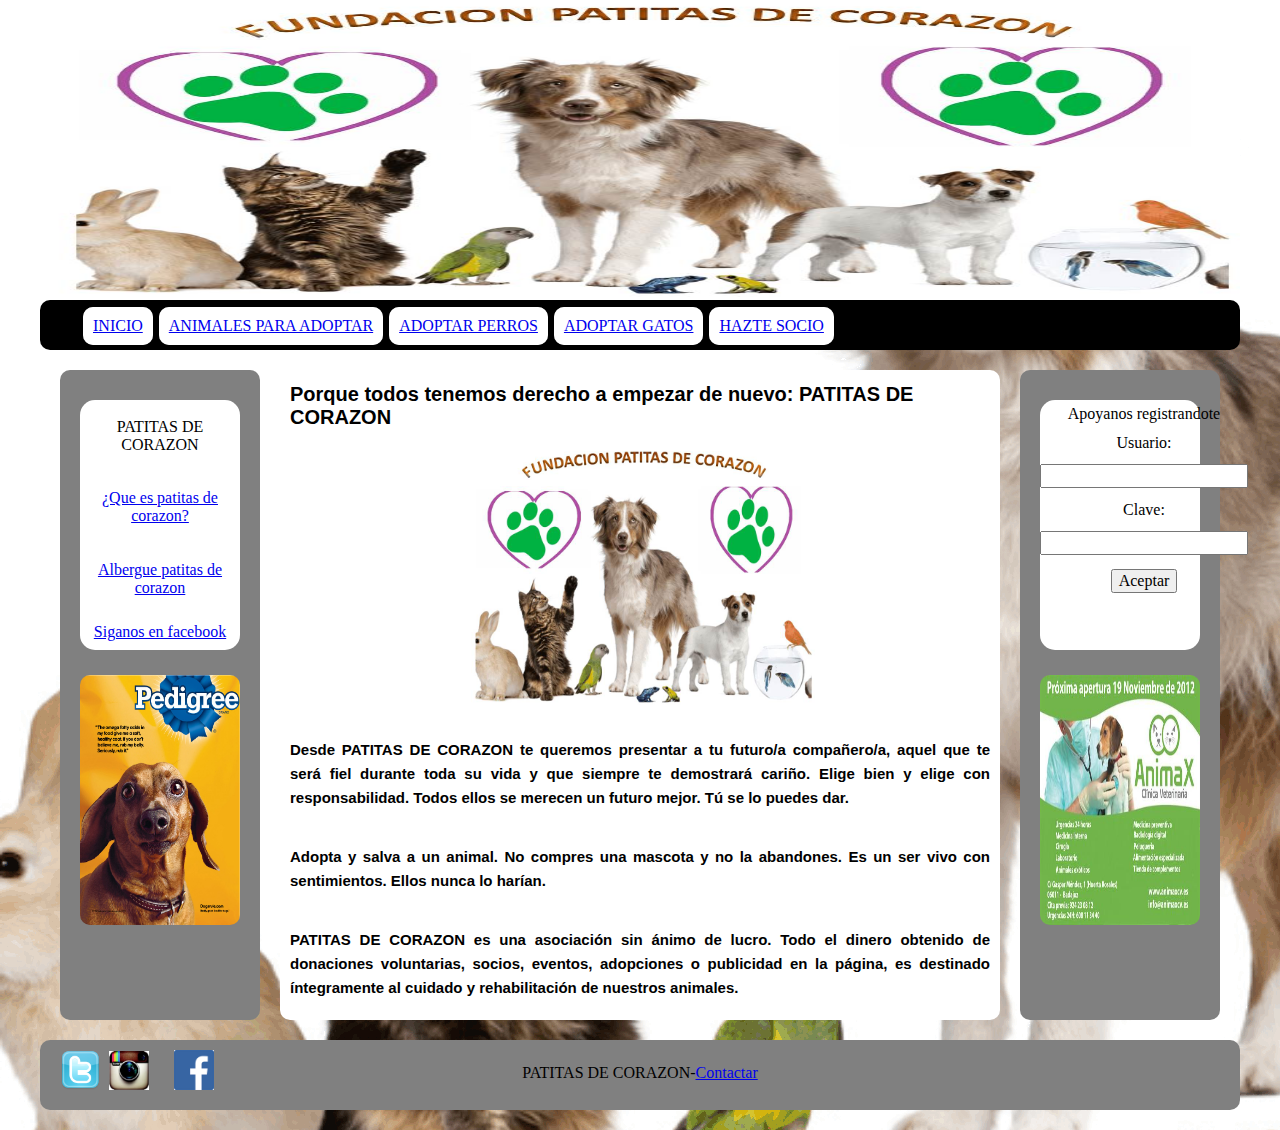
<file: index.html>
<!DOCTYPE html>


<html lang="es" class"no-js">

 <!-- Hola soy un comentario...  -->


<head>
	
	<meta charset="UTF-8">
	<meta content="cristian gomez" name="author"/>
    <meta content="Pagina de mascotas" name="description" />
    <meta content=" adopcion, apadriamiento, abandono" name="keywords" />
	<title>FUNDACION PATITAS DE CORAZON</title>
	<link rel="stylesheet" href="css/normalize.css">
	<link href='http://fonts.googleapis.com/css?family=Shadows+Into+Light|Indie+Flower' rel='stylesheet' type='text/css'>
    <link rel="stylesheet" href="css/style.css">

</head>


<body>	


	<div id="caja_principal">
		

<header>
	
<img src="img/fundacion.jpg" width="1200px" height="300px" >

</header>

<nav>
	<ul>
		<li><a href="index.html">INICIO</a></li>
		<li><a href="animales_en_adopcion.html">ANIMALES PARA ADOPTAR</a></li>
        <li><a href="perros_en_adopcion.html">ADOPTAR PERROS</a></li>
        <li><a href="gatos_en_adopcion.html">ADOPTAR GATOS</a></li>
        <li><a href="socios.html">HAZTE SOCIO</a></li>
        
        
	</ul>
</nav>

<aside>
<section id="adopciones">
	<table   align="center" height="250px" >
<tr>
	<td>
		PATITAS DE CORAZON
	</td>
</tr>
<tr>
	<td>
		<a href="quienes_somos.html">¿Que es patitas de corazon?</a>
	</td>
</tr>
<tr>
	<td>
		<a href="albergue_patitas.html">Albergue patitas de corazon</a>
	</td>
	</tr>
	<tr>
		<td>
			<a href="http://www.facebook.com" target="_blank">Siganos en facebook</a>
		</td>
	</tr>
	</table>	
</section>	


<a href="http://www.pedigree.com.co/" target="_blank"><img src="img/publicidad3.jpg" width="160px" height="250px" id="imagenpublicidad"></a>

</aside>
<section id="section_principal">
<article>
	<h1>Porque todos tenemos derecho a empezar de nuevo: PATITAS DE CORAZON</h1>
<figure>
	<img src="img/fundacion.jpg" width="350px" > 
</figure>
<p>
	
	Desde PATITAS DE CORAZON te queremos presentar a tu futuro/a compañero/a, aquel que te será fiel durante toda su vida y que siempre te demostrará cariño. Elige bien y elige con responsabilidad. Todos ellos se merecen un futuro mejor. Tú se lo puedes dar.
</p>
<p>
Adopta y salva a un animal. No compres una mascota y no la abandones. Es un ser vivo con sentimientos. Ellos nunca lo harían.
</p>
<p>
PATITAS DE CORAZON es una asociación sin ánimo de lucro. Todo el dinero obtenido de donaciones voluntarias, socios, eventos, adopciones o publicidad en la página, es destinado íntegramente al cuidado y rehabilitación de nuestros animales.
</p>
	</article>
	
</section>


<aside>
	
	<section id="registro">

		
		<table   width="150px" height="200px"  >
			<tr>
				<td>
					Apoyanos registrandote
				</td>
			</tr>
			<tr>
				<td>
					Usuario:
				</td>
			</tr>
			<tr>
				<td>
					<input type="text" name="usuario">
				</td>
			</tr>
			<tr>
				<td>
					Clave:
				</td>
			</tr>
			<tr>
				<td>
					<input type="text" name="clave">
				</td>
			</tr>
			<tr>
				<td>
					<input type="button" name="aceptar" value="Aceptar">
				</td>
			</tr>

		</table>
	
	</section>

  <a href="http://www.animaxcv.es/" target="_blank"><img src="img/publicidad2.jpg" width="160px" height="250px" id="imagenpublicidad"></a>

   


</aside>


<footer>
	
	<a href="http://twitter.com"  target="_blank"><img src="img/twitter.png" width="40px" left="20px" id="twitter"></a>
    <a href="http://instagram.com"  target="_blank"><img src="img/instagram.jpg" width="40px" left="20px" id="instagram"></a>
    <a href="http://facebook.com"  target="_blank"><img src="img/face.jpg" width="40px" left="20px" id="facebook"></a>

			<div id="ultimo">PATITAS DE CORAZON-<a href="https://www.facebook.com/cristianandres.solanogomez" target="_blank">Contactar</a></div>
</footer>

</div>

</body>

<script src="js/modernizr.js"></script>   
<script src="js/prefixfree.min.js"></script>
<script src="js/jquery-2.1.1.js"></script>   



</html>
</file>
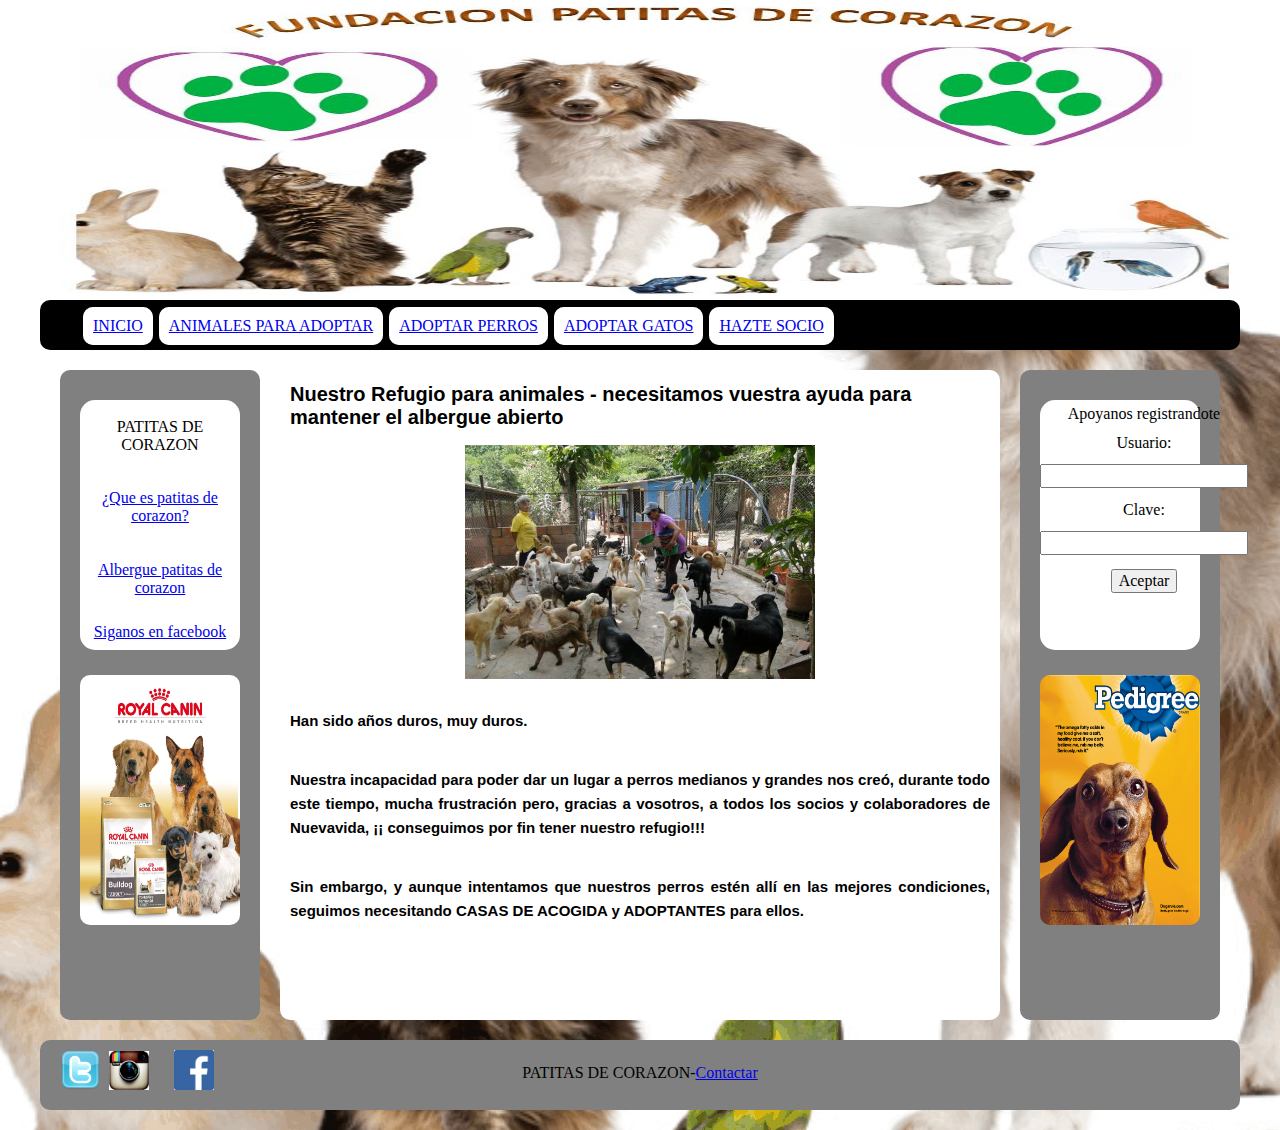
<file: albergue_patitas.html>
<!DOCTYPE html>


<html lang="es" class"no-js">

 <!-- Hola soy un comentario...  -->


<head>
	
	<meta charset="UTF-8">
	<meta content="cristian gomez" name="author"/>
    <meta content="Pagina de mascotas" name="description" />
    <meta content=" adopcion, apadriamiento, abandono" name="keywords" />
	<title>ALBERGUE PATITAS DE CORAZON</title>
	<link rel="stylesheet" href="css/normalize.css">
	<link href='http://fonts.googleapis.com/css?family=Shadows+Into+Light|Indie+Flower' rel='stylesheet' type='text/css'>
    <link rel="stylesheet" href="css/style.css">

</head>


<body>	


	<div id="caja_principal">
		

<header>
	
<img src="img/fundacion.jpg" width="1200px" height="300px" >

</header>

<nav>
	<ul>
		<li><a href="index.html">INICIO</a></li>
		<li><a href="animales_en_adopcion.html">ANIMALES PARA ADOPTAR</a></li>
        <li><a href="perros_en_adopcion.html">ADOPTAR PERROS</a></li>
        <li><a href="gatos_en_adopcion.html">ADOPTAR GATOS</a></li>
        <li><a href="socios.html">HAZTE SOCIO</a></li>
	</ul>
</nav>

<aside>
<section id="adopciones">
	<table   align="center" height="250px" >
<tr>
	<td>
		PATITAS DE CORAZON
	</td>
</tr>
<tr>
	<td>
		<a href="quienes_somos.html">¿Que es patitas de corazon?</a>
	</td>
</tr>
<tr>
	<td>
		<a href="albergue_patitas.html">Albergue patitas de corazon</a>
	</td>
	</tr>
	<tr>
		<td>
			<a href="http://www.facebook.com" target="_blank">Siganos en facebook</a>
		</td>
	</tr>
	</table>	
</section>	


<a href="http://www.royalcanin.es/" target="_blank"><img src="img/publicidad5.jpg" width="160px" height="250px" id="imagenpublicidad"></a>

</aside>
<section id="section_principal">
<article>
	<h1>Nuestro Refugio para animales - necesitamos vuestra ayuda para mantener el albergue abierto</h1>
<figure>
	<img src="img/albergue.jpg" width="350px" > 
</figure>
<p>
	
	Han sido años duros, muy duros.
</p>
<p>
Nuestra incapacidad para poder dar un lugar a perros medianos y grandes nos creó, durante todo este tiempo, mucha frustración pero, gracias a vosotros, a todos los socios y colaboradores de Nuevavida,  ¡¡ conseguimos por fin tener nuestro  refugio!!!
</p>
<p>
Sin embargo, y aunque intentamos que nuestros perros estén allí en las mejores condiciones, seguimos necesitando  CASAS DE ACOGIDA y ADOPTANTES  para ellos.
</p>
	</article>
	
</section>


<aside>
	
	<section id="registro">

		
		<table   width="150px" height="200px"  >
			<tr>
				<td>
					Apoyanos registrandote
				</td>
			</tr>
			<tr>
				<td>
					Usuario:
				</td>
			</tr>
			<tr>
				<td>
					<input type="text" name="usuario">
				</td>
			</tr>
			<tr>
				<td>
					Clave:
				</td>
			</tr>
			<tr>
				<td>
					<input type="text" name="clave">
				</td>
			</tr>
			<tr>
				<td>
					<input type="button" name="aceptar" value="Aceptar">
				</td>
			</tr>

		</table>
	
	</section>

    <a href="http://www.pedigree.com.co/" target="_blank"><img src="img/publicidad3.jpg" width="160px" height="250px" id="imagenpublicidad" ></a>

  


</aside>


<footer>
	
	<a href="http://twitter.com"  target="_blank"><img src="img/twitter.png" width="40px" left="20px" id="twitter"></a>
    <a href="http://instagram.com"  target="_blank"><img src="img/instagram.jpg" width="40px" left="20px" id="instagram"></a>
    <a href="http://facebook.com"  target="_blank"><img src="img/face.jpg" width="40px" left="20px" id="facebook"></a>

			<div id="ultimo">PATITAS DE CORAZON-<a href="https://www.facebook.com/cristianandres.solanogomez" target="_blank">Contactar</a></div>
</footer>

</div>

</body>

<script src="js/modernizr.js"></script>   
<script src="js/prefixfree.min.js"></script>
<script src="js/jquery-2.1.1.js"></script>   



</html>
</file>
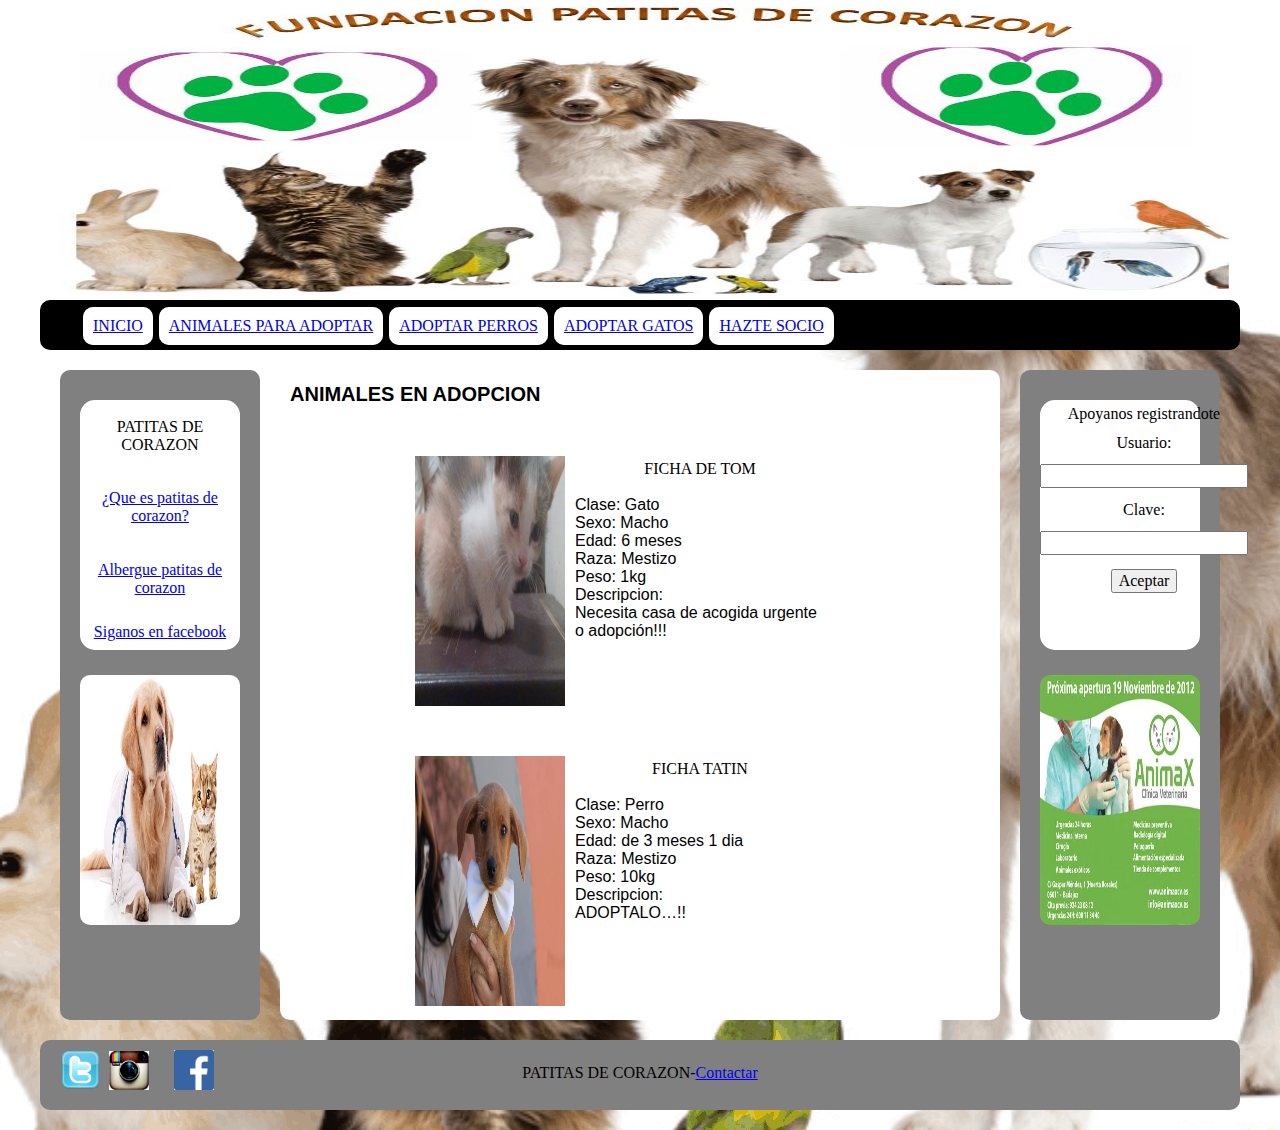
<file: animales_en_adopcion.html>
<!DOCTYPE html>


<html lang="es" class"no-js">

 <!-- Hola soy un comentario...  -->


<head>
	
	<meta charset="UTF-8">
	<meta content="cristian gomez" name="author"/>
    <meta content="Pagina de mascotas" name="description" />
    <meta content=" adopcion, apadriamiento, abandono" name="keywords" />
	<title>ANIMALES PARA ADOPTAR</title>
	<link rel="stylesheet" href="css/normalize.css">
	<link href='http://fonts.googleapis.com/css?family=Shadows+Into+Light|Indie+Flower' rel='stylesheet' type='text/css'>
    <link rel="stylesheet" href="css/style.css">

</head>


<body>	


	<div id="caja_principal">
		

<header>
	
<img src="img/fundacion.jpg" width="1200px" height="300px" >

</header>

<nav>
	<ul>
		<li><a href="index.html">INICIO</a></li>
		<li><a href="animales_en_adopcion.html">ANIMALES PARA ADOPTAR</a></li>
        <li><a href="perros_en_adopcion.html">ADOPTAR PERROS</a></li>
        <li><a href="gatos_en_adopcion.html">ADOPTAR GATOS</a></li>
        <li><a href="socios.html">HAZTE SOCIO</a></li>
	</ul>
</nav>

<aside>
<section id="adopciones">
	<table   align="center" height="250px"  >
<tr>
	<td>
		PATITAS DE CORAZON
	</td>
</tr>
<tr>
	<td>
		<a href="quienes_somos.html">¿Que es patitas de corazon?</a>
	</td>
</tr>
<tr>
	<td>
		<a href="albergue_patitas.html">Albergue patitas de corazon</a>
	</td>
	</tr>
	<tr>
		<td>
			<a href="http://www.facebook.com" target="_blank">Siganos en facebook</a>
		</td>
	</tr>
	</table>	
</section>	


<img src="img/publicidad6.jpg" width="160px" height="250px" id="imagenpublicidad">

</aside>
<section id="section_principal">

	<h1>ANIMALES EN ADOPCION</h1>

<div id="primer_perro">

	<img src="img/gato4.jpg" height="250px" width="150px">

<div id="descripcion_lucas">
	
<div id="nombre_del_perro">
	FICHA DE TOM
</div>

	<br>Clase: Gato <br>
	Sexo: Macho <br>
	Edad: 6 meses <br>
	Raza: Mestizo<br>
	Peso: 1kg <br>
	Descripcion:<br>
	Necesita casa de acogida urgente o adopción!!!


</div>
     
</div>

<div id="segundo_perro">
	
<img src="img/tatin.jpg" height="250px" width="150px">

<div id= "descripcion_de_tatin">

	<div id="nombre_del_perro">
		FICHA TATIN
	</div>
	
<br>Clase: Perro <br>
	Sexo: Macho <br>
	Edad: de 3 meses 1 dia <br>
	Raza: Mestizo<br>
	Peso: 10kg <br>
	Descripcion:<br>
	ADOPTALO…!!


</div>

</div>
	
</section>


<aside>
	
	<section id="registro">

		
		<table    width="150px" height="200px"  >
			<tr>
				<td>
					Apoyanos registrandote
				</td>
			</tr>
			<tr>
				<td>
					Usuario:
				</td>
			</tr>
			<tr>
				<td>
					<input type="text" name="usuario">
				</td>
			</tr>
			<tr>
				<td>
					Clave:
				</td>
			</tr>
			<tr>
				<td>
					<input type="text" name="clave">
				</td>
			</tr>
			<tr>
				<td>
					<input type="button" name="aceptar" value="Aceptar">
				</td>
			</tr>

		</table>
	
	</section>

   <a href="http://www.animaxcv.es/" target="_blank"><img src="img/publicidad2.jpg" width="160px" height="250px" id="imagenpublicidad"></a>

   


</aside>


<footer>
	
	<a href="http://twitter.com"  target="_blank"><img src="img/twitter.png" width="40px" left="20px" id="twitter"></a>
    <a href="http://instagram.com"  target="_blank"><img src="img/instagram.jpg" width="40px" left="20px" id="instagram"></a>
    <a href="http://facebook.com"  target="_blank"><img src="img/face.jpg" width="40px" left="20px" id="facebook"></a>

			<div id="ultimo">PATITAS DE CORAZON-<a href="https://www.facebook.com/cristianandres.solanogomez" target="_blank">Contactar</a></div>
</footer>

</div>

</body>

<script src="js/modernizr.js"></script>   
<script src="js/prefixfree.min.js"></script>
<script src="js/jquery-2.1.1.js"></script>   



</html>
</file>
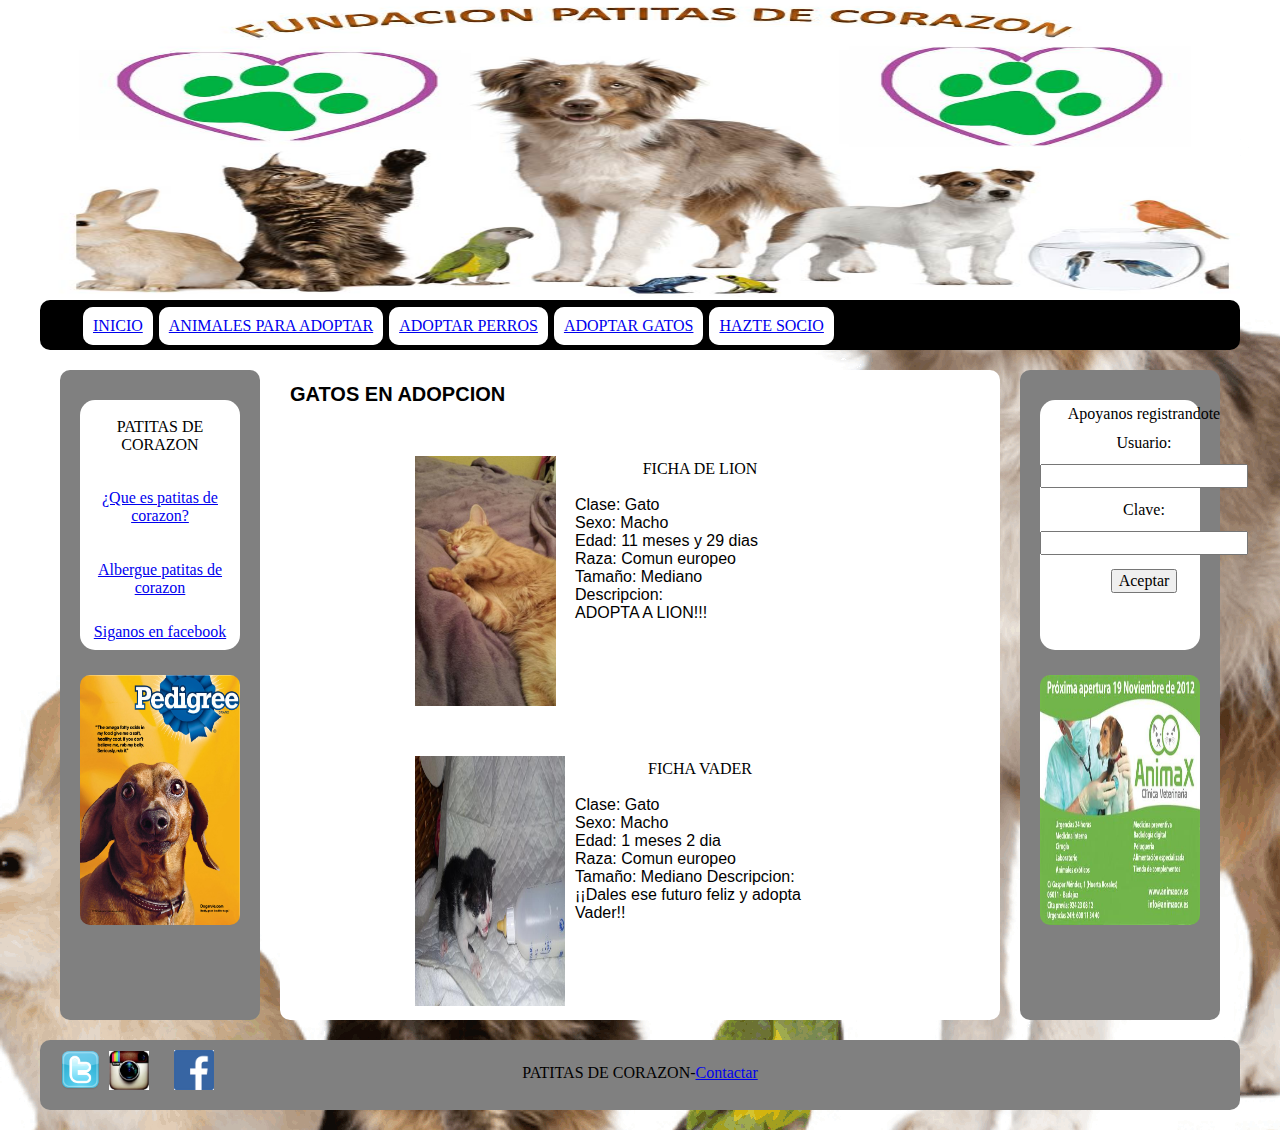
<file: gatos_en_adopcion.html>
<!DOCTYPE html>


<html lang="es" class"no-js">

 <!-- Hola soy un comentario...  -->


<head>
	
	<meta charset="UTF-8">
	<meta content="cristian gomez" name="author"/>
    <meta content="Pagina de mascotas" name="description" />
    <meta content=" adopcion, apadriamiento, abandono" name="keywords" />
	<title>GATOS PARA ADOPTAR</title>
	<link rel="stylesheet" href="css/normalize.css">
	<link href='http://fonts.googleapis.com/css?family=Shadows+Into+Light|Indie+Flower' rel='stylesheet' type='text/css'>
    <link rel="stylesheet" href="css/style.css">

</head>


<body>	


	<div id="caja_principal">
		

<header>
	
<img src="img/fundacion.jpg" width="1200px" height="300px" >

</header>

<nav>
	<ul>
		<li><a href="index.html">INICIO</a></li>
		<li><a href="animales_en_adopcion.html">ANIMALES PARA ADOPTAR</a></li>
        <li><a href="perros_en_adopcion.html">ADOPTAR PERROS</a></li>
        <li><a href="gatos_en_adopcion.html">ADOPTAR GATOS</a></li>
        <li><a href="socios.html">HAZTE SOCIO</a></li>
        
	</ul>
</nav>

<aside>
<section id="adopciones">
	<table   align="center" height="250px"  >
<tr>
	<td>
		PATITAS DE CORAZON
	</td>
</tr>
<tr>
	<td>
		<a href="quienes_somos.html">¿Que es patitas de corazon?</a>
	</td>
</tr>
<tr>
	<td>
		<a href="albergue_patitas.html">Albergue patitas de corazon</a>
	</td>
	</tr>
	<tr>
		<td>
			<a href="http://www.facebook.com" target="_blank">Siganos en facebook</a>
		</td>
	</tr>
	</table>	
</section>	


<a href="http://www.pedigree.com.co/" target="_blank"><img src="img/publicidad3.jpg" width="160px" height="250px" id="imagenpublicidad"></a>

</aside>
<section id="section_principal">

	<h1>GATOS EN ADOPCION</h1>

<div id="primer_perro">

	<img src="img/gato1.jpg" height="250px" >

<div id="descripcion_lucas">
	
<div id="nombre_del_perro">
	FICHA DE LION
</div>

	<br>Clase: Gato <br>
	Sexo: Macho <br>
	Edad: 11 meses y 29 dias <br>
	Raza: Comun europeo<br>
	Tamaño: Mediano <br>
	Descripcion:<br>
	ADOPTA A LION!!!


</div>
     
</div>

<div id="segundo_perro">
	
<img src="img/gato2.jpg" height="250px" width="150px">

<div id= "descripcion_de_tatin">

	<div id="nombre_del_perro">
		FICHA VADER
	</div>
	
<br>Clase: Gato <br>
	Sexo: Macho <br>
	Edad: 1 meses 2 dia <br>
	Raza: Comun europeo<br>
	Tamaño: Mediano
	Descripcion:<br>
	¡¡Dales ese futuro feliz y adopta Vader!!


</div>

</div>
	
</section>


<aside>
	
	<section id="registro">

		
		<table    width="150px" height="200px"  >
			<tr>
				<td>
					Apoyanos registrandote
				</td>
			</tr>
			<tr>
				<td>
					Usuario:
				</td>
			</tr>
			<tr>
				<td>
					<input type="text" name="usuario">
				</td>
			</tr>
			<tr>
				<td>
					Clave:
				</td>
			</tr>
			<tr>
				<td>
					<input type="text" name="clave">
				</td>
			</tr>
			<tr>
				<td>
					<input type="button" name="aceptar" value="Aceptar">
				</td>
			</tr>

		</table>
	
	</section>

   <a href="http://www.animaxcv.es/" target="_blank"><img src="img/publicidad2.jpg" width="160px" height="250px" id="imagenpublicidad"></a>

  


</aside>


<footer>
	
	<a href="http://twitter.com"  target="_blank"><img src="img/twitter.png" width="40px" left="20px" id="twitter"></a>
    <a href="http://instagram.com"  target="_blank"><img src="img/instagram.jpg" width="40px" left="20px" id="instagram"></a>
    <a href="http://facebook.com"  target="_blank"><img src="img/face.jpg" width="40px" left="20px" id="facebook"></a>

			<div id="ultimo">PATITAS DE CORAZON-<a href="https://www.facebook.com/cristianandres.solanogomez" target="_blank">Contactar</a></div>
</footer>

</div>

</body>

<script src="js/modernizr.js"></script>   
<script src="js/prefixfree.min.js"></script>
<script src="js/jquery-2.1.1.js"></script>   



</html>
</file>
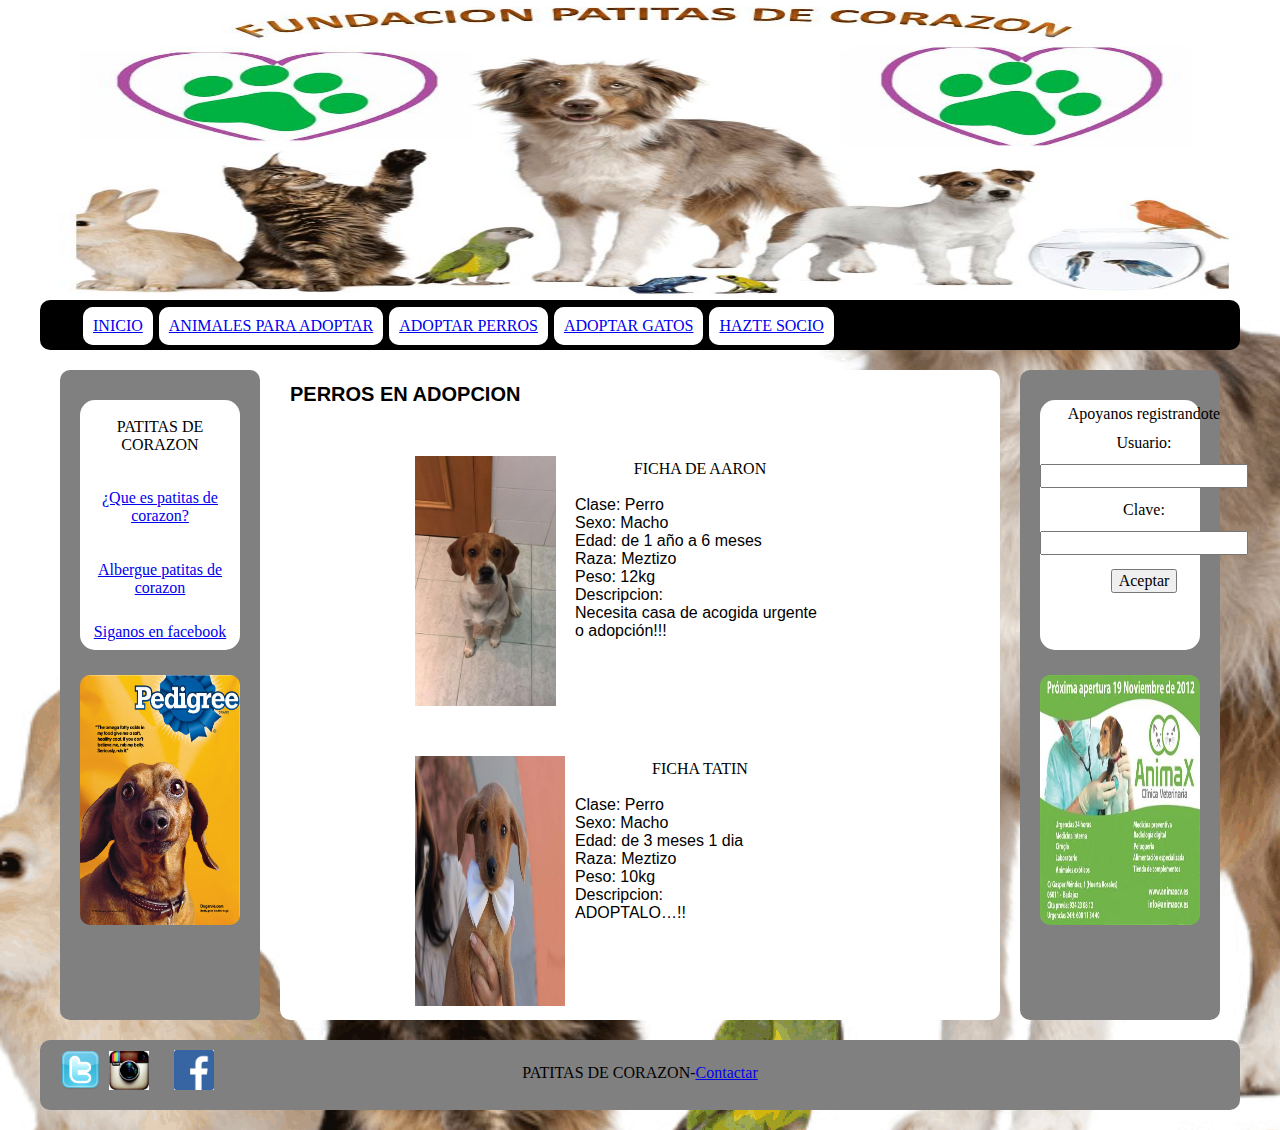
<file: perros_en_adopcion.html>
<!DOCTYPE html>


<html lang="es" class"no-js">

 <!-- Hola soy un comentario...  -->


<head>
	
	<meta charset="UTF-8">
	<meta content="cristian gomez" name="author"/>
    <meta content="Pagina de mascotas" name="description" />
    <meta content=" adopcion, apadriamiento, abandono" name="keywords" />
	<title>PERROS PARA ADOPTAR</title>
	<link rel="stylesheet" href="css/normalize.css">
	<link href='http://fonts.googleapis.com/css?family=Shadows+Into+Light|Indie+Flower' rel='stylesheet' type='text/css'>
    <link rel="stylesheet" href="css/style.css">

</head>


<body>	


	<div id="caja_principal">
		

<header>
	
<img src="img/fundacion.jpg" width="1200px" height="300px" >

</header>

<nav>
	<ul>
		<li><a href="index.html">INICIO</a></li>
		<li><a href="animales_en_adopcion.html">ANIMALES PARA ADOPTAR</a></li>
        <li><a href="perros_en_adopcion.html">ADOPTAR PERROS</a></li>
        <li><a href="gatos_en_adopcion.html">ADOPTAR GATOS</a></li>
        <li><a href="socios.html">HAZTE SOCIO</a></li>
        
	</ul>
</nav>

<aside>
<section id="adopciones">
	<table   align="center" height="250px"  >
<tr>
	<td>
		PATITAS DE CORAZON
	</td>
</tr>
<tr>
	<td>
		<a href="quienes_somos.html">¿Que es patitas de corazon?</a>
	</td>
</tr>
<tr>
	<td>
		<a href="albergue_patitas.html">Albergue patitas de corazon</a>
	</td>
	</tr>
	<tr>
		<td>
			<a href="http://www.facebook.com" target="_blank">Siganos en facebook</a>
		</td>
	</tr>
	</table>	
</section>	


<a href="http://www.pedigree.com.co/" target="_blank"><img src="img/publicidad3.jpg" width="160px" height="250px" id="imagenpublicidad"></a>

</aside>
<section id="section_principal">

	<h1>PERROS EN ADOPCION</h1>

<div id="primer_perro">

	<img src="img/lucas.jpg" height="250px" >

<div id="descripcion_lucas">
	
<div id="nombre_del_perro">
	FICHA DE AARON
</div>

	<br>Clase: Perro <br>
	Sexo: Macho <br>
	Edad: de 1 año a 6 meses <br>
	Raza: Meztizo<br>
	Peso: 12kg <br>
	Descripcion:<br>
	Necesita casa de acogida urgente o adopción!!!


</div>
     
</div>

<div id="segundo_perro">
	
<img src="img/tatin.jpg" height="250px" width="150px">

<div id= "descripcion_de_tatin">

	<div id="nombre_del_perro">
		FICHA TATIN
	</div>
	
<br>Clase: Perro <br>
	Sexo: Macho <br>
	Edad: de 3 meses 1 dia <br>
	Raza: Meztizo<br>
	Peso: 10kg <br>
	Descripcion:<br>
	ADOPTALO…!!


</div>

</div>
	
</section>


<aside>
	
	<section id="registro">

		
		<table    width="150px" height="200px"  >
			<tr>
				<td>
					Apoyanos registrandote
				</td>
			</tr>
			<tr>
				<td>
					Usuario:
				</td>
			</tr>
			<tr>
				<td>
					<input type="text" name="usuario">
				</td>
			</tr>
			<tr>
				<td>
					Clave:
				</td>
			</tr>
			<tr>
				<td>
					<input type="text" name="clave">
				</td>
			</tr>
			<tr>
				<td>
					<input type="button" name="aceptar" value="Aceptar">
				</td>
			</tr>

		</table>
	
	</section>

   <a href="http://www.animaxcv.es/" target="_blank"><img src="img/publicidad2.jpg" width="160px" height="250px" id="imagenpublicidad"></a>

  


</aside>


<footer>
	
	<a href="http://twitter.com"  target="_blank"><img src="img/twitter.png" width="40px" left="20px" id="twitter"></a>
    <a href="http://instagram.com"  target="_blank"><img src="img/instagram.jpg" width="40px" left="20px" id="instagram"></a>
    <a href="http://facebook.com"  target="_blank"><img src="img/face.jpg" width="40px" left="20px" id="facebook"></a>

			<div id="ultimo">PATITAS DE CORAZON-<a href="https://www.facebook.com/cristianandres.solanogomez" target="_blank">Contactar</a></div>
</footer>

</div>

</body>

<script src="js/modernizr.js"></script>   
<script src="js/prefixfree.min.js"></script>
<script src="js/jquery-2.1.1.js"></script>   



</html>
</file>
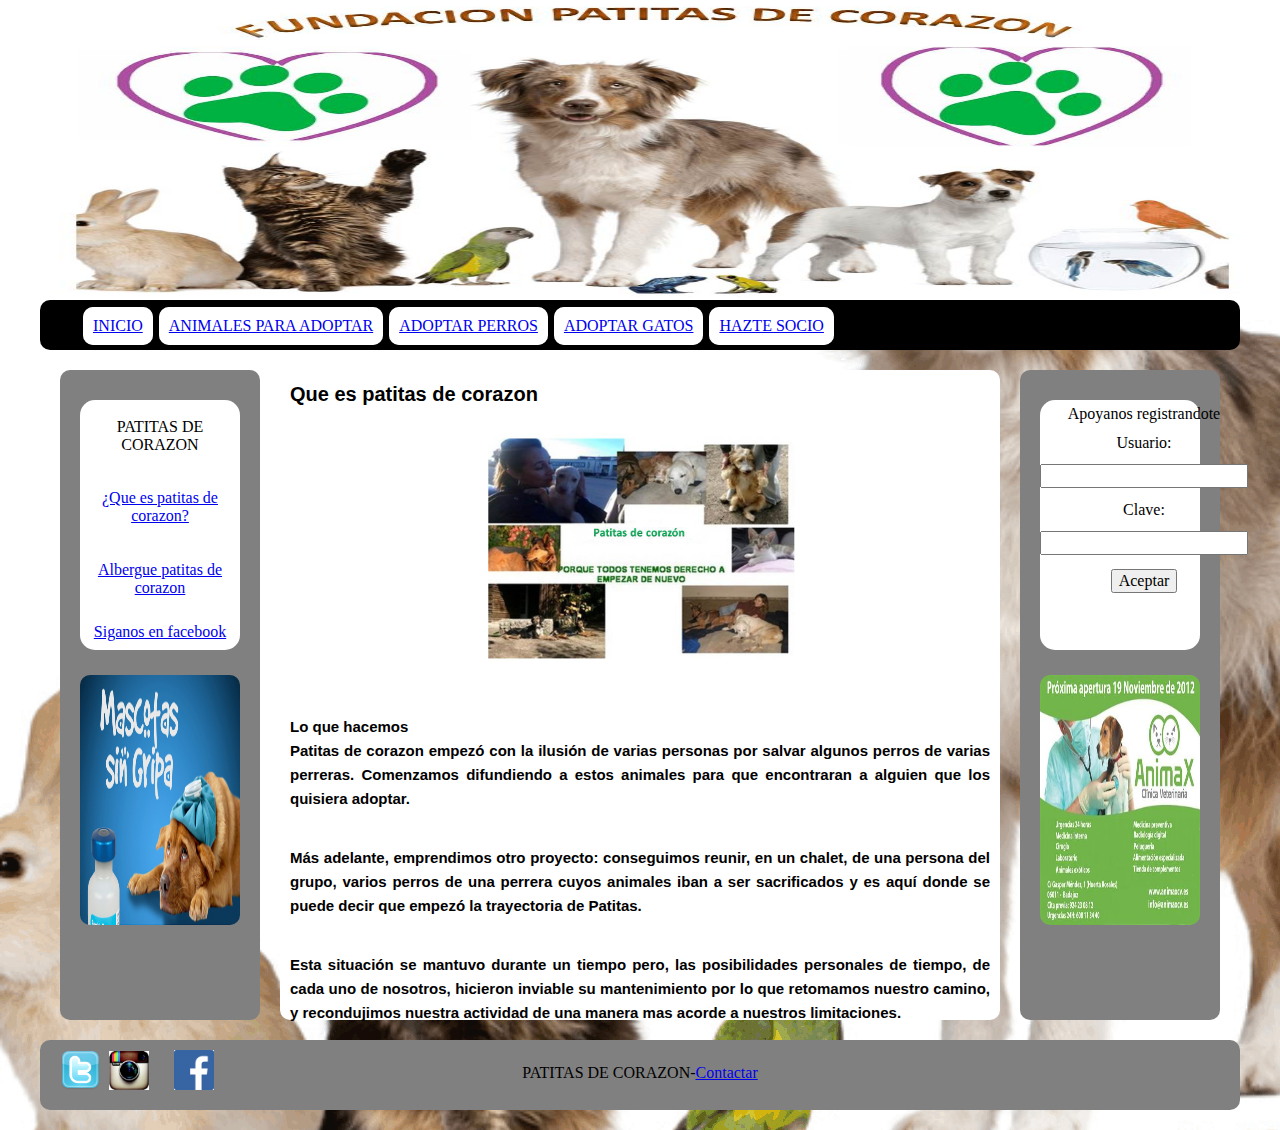
<file: quienes_somos.html>
<!DOCTYPE html>


<html lang="es" class"no-js">

 <!-- Hola soy un comentario...  -->


<head>
	
	<meta charset="UTF-8">
	<meta content="cristian gomez" name="author"/>
    <meta content="Pagina de mascotas" name="description" />
    <meta content=" adopcion, apadriamiento, abandono" name="keywords" />
	<title>QUIENES SOMOS</title>
	<link rel="stylesheet" href="css/normalize.css">
	<link href='http://fonts.googleapis.com/css?family=Shadows+Into+Light|Indie+Flower' rel='stylesheet' type='text/css'>
    <link rel="stylesheet" href="css/style.css">

</head>


<body>	


	<div id="caja_principal">
		

<header>
	
<img src="img/fundacion.jpg" width="1200px" height="300px" >

</header>

<nav>
	<ul>
		<li><a href="index.html">INICIO</a></li>
		<li><a href="animales_en_adopcion.html">ANIMALES PARA ADOPTAR</a></li>
        <li><a href="perros_en_adopcion.html">ADOPTAR PERROS</a></li>
        <li><a href="gatos_en_adopcion.html">ADOPTAR GATOS</a></li>
        <li><a href="socios.html">HAZTE SOCIO</a></li>
	</ul>
</nav>

<aside>
<section id="adopciones">
	<table   align="center" height="250px" >
<tr>
	<td>
		PATITAS DE CORAZON
	</td>
</tr>
<tr>
	<td>
		<a href="quienes_somos.html">¿Que es patitas de corazon?</a>
	</td>
</tr>
<tr>
	<td>
		<a href="albergue_patitas.html">Albergue patitas de corazon</a>
	</td>
	</tr>
	<tr>
		<td>
			<a href="http://www.facebook.com" target="_blank">Siganos en facebook</a>
		</td>
	</tr>
	</table>	
</section>	


<a href=""><img src="img/publicidad4.jpg" width="160px" height="250px" id="imagenpublicidad"></a>

</aside>
<section id="section_principal">
<article>
	<h1>Que es patitas de corazon</h1>
<figure>
	<img src="img/imagen1.jpg" width="350px" > 
</figure>
<p>
	Lo que hacemos<br>
	Patitas de corazon empezó con la ilusión de varias personas por salvar algunos perros de varias perreras. Comenzamos difundiendo a estos animales para que encontraran a alguien que los quisiera adoptar.
</p>
<p>
Más adelante,  emprendimos otro proyecto: conseguimos reunir, en un chalet, de una persona del grupo, varios perros de una perrera cuyos animales iban a ser sacrificados y es aquí donde se puede decir que empezó la trayectoria de Patitas. 
</p>
<p>
Esta situación se mantuvo durante un tiempo pero, las posibilidades personales de tiempo, de cada uno de nosotros, hicieron inviable su mantenimiento por lo que retomamos nuestro camino, y recondujimos nuestra actividad de una manera mas acorde a nuestros limitaciones.
</p>
	</article>
	
</section>


<aside>
	
	<section id="registro">

		
		<table   width="150px" height="200px"  >
			<tr>
				<td>
					Apoyanos registrandote
				</td>
			</tr>
			<tr>
				<td>
					Usuario:
				</td>
			</tr>
			<tr>
				<td>
					<input type="text" name="usuario">
				</td>
			</tr>
			<tr>
				<td>
					Clave:
				</td>
			</tr>
			<tr>
				<td>
					<input type="text" name="clave">
				</td>
			</tr>
			<tr>
				<td>
					<input type="button" name="aceptar" value="Aceptar">
				</td>
			</tr>

		</table>
	
	</section>

   <a href="http://www.animaxcv.es/" target="_blank"><img src="img/publicidad2.jpg" width="160px" height="250px" id="imagenpublicidad"></a>

   

</aside>


<footer>
	
	<a href="http://twitter.com"  target="_blank"><img src="img/twitter.png" width="40px" left="20px" id="twitter"></a>
    <a href="http://instagram.com"  target="_blank"><img src="img/instagram.jpg" width="40px" left="20px" id="instagram"></a>
    <a href="http://facebook.com"  target="_blank"><img src="img/face.jpg" width="40px" left="20px" id="facebook"></a>

			<div id="ultimo">PATITAS DE CORAZON-<a href="https://www.facebook.com/cristianandres.solanogomez" target="_blank">Contactar</a></div>
</footer>

</div>

</body>

<script src="js/modernizr.js"></script>   
<script src="js/prefixfree.min.js"></script>
<script src="js/jquery-2.1.1.js"></script>   



</html>
</file>
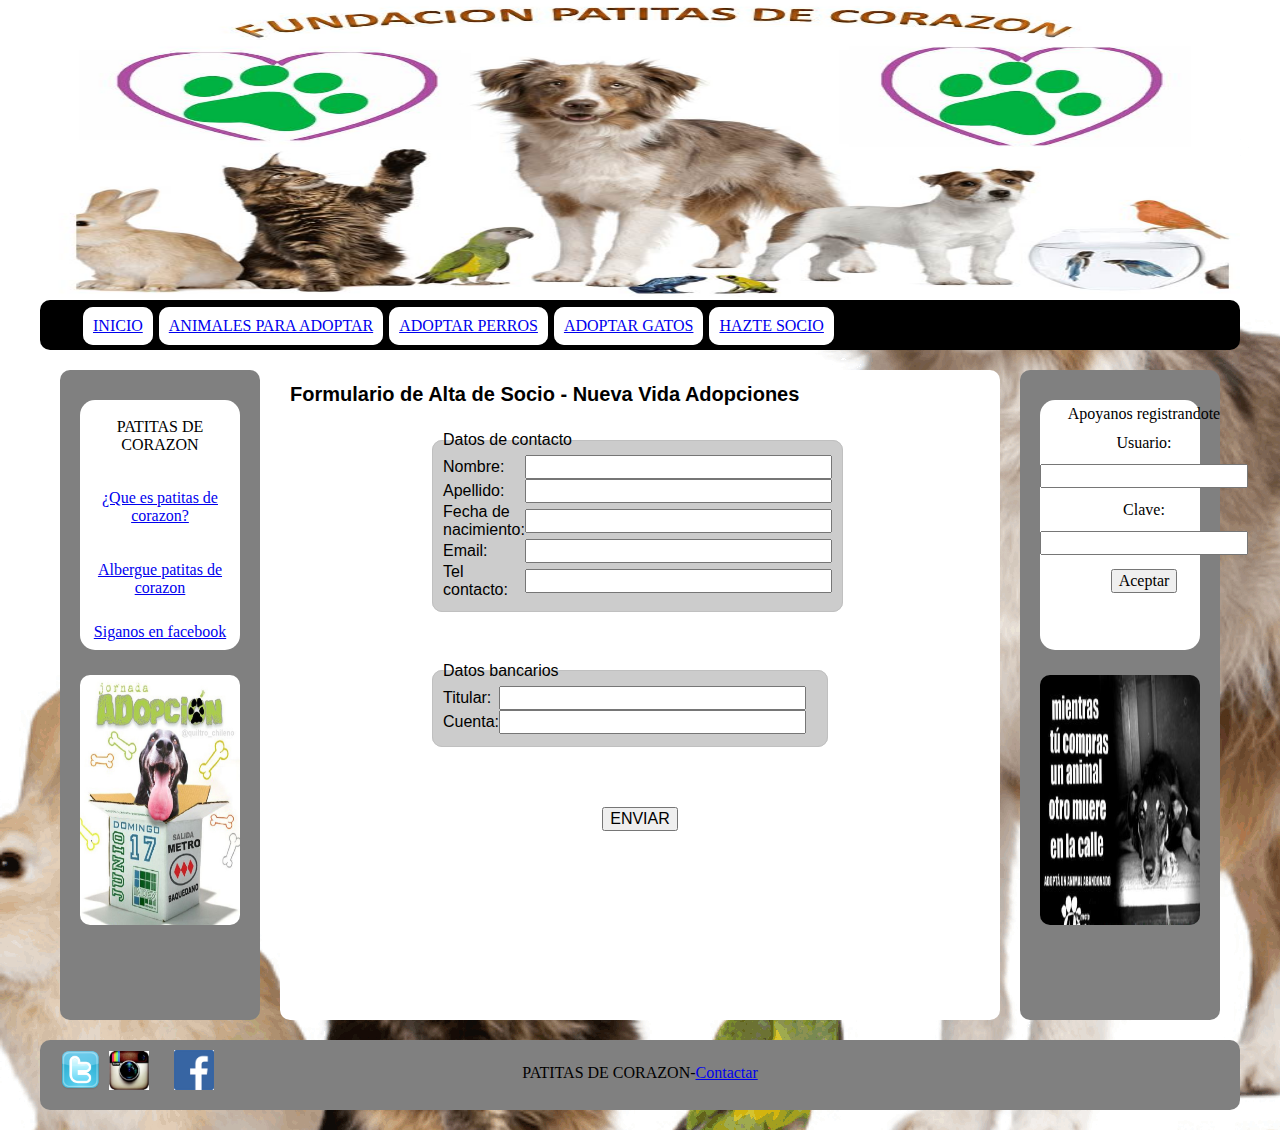
<file: socios.html>
<!DOCTYPE html>


<html lang="es" class"no-js">

 <!-- Hola soy un comentario...  -->


<head>
	
	<meta charset="UTF-8">
	<meta content="cristian gomez" name="author"/>
    <meta content="Pagina de mascotas" name="description" />
    <meta content=" adopcion, apadriamiento, abandono" name="keywords" />
	<title>NUESTROS SOCIOS</title>
	<link rel="stylesheet" href="css/normalize.css">
	<link href='http://fonts.googleapis.com/css?family=Shadows+Into+Light|Indie+Flower' rel='stylesheet' type='text/css'>
    <link rel="stylesheet" href="css/style.css">

</head>


<body>	


	<div id="caja_principal">
		

<header>
	
<img src="img/fundacion.jpg" width="1200px" height="300px" >

</header>

<nav>
	<ul>
		<li><a href="index.html">INICIO</a></li>
    <li><a href="animales_en_adopcion.html">ANIMALES PARA ADOPTAR</a></li>
        <li><a href="perros_en_adopcion.html">ADOPTAR PERROS</a></li>
        <li><a href="gatos_en_adopcion.html">ADOPTAR GATOS</a></li>
        <li><a href="socios.html">HAZTE SOCIO</a></li>
        
       
        
	</ul>
</nav>

<aside>
<section id="adopciones">
	<table   align="center" height="250px" >
<tr>
	<td>
		PATITAS DE CORAZON
	</td>
</tr>
<tr>
	<td>
		<a href="quienes_somos.html">¿Que es patitas de corazon?</a>
	</td>
</tr>
<tr>
	<td>
		<a href="albergue_patitas.html">Albergue patitas de corazon</a>
	</td>
	</tr>
	<tr>
		<td>
			<a href="http://www.facebook.com" target="_blank">Siganos en facebook</a>
		</td>
	</tr>
	</table>	
</section>	


<img src="img/publicidad8.jpg" width="160px" height="250px" id="imagenpublicidad">

</aside>
<section id="section_principal">

	<h1>Formulario de Alta de Socio - Nueva Vida Adopciones</h1>


<form id="fomulario_datos_contacto">
   <fieldset>
      <legend>Datos de contacto</legend>
       <table >
      	<tr>
      		<td>
      			Nombre:
      		</td>
      		<td>
      			<input type="text" size="30" />
      		</td>
      	</tr>
      	<tr>
      		<td>
      			Apellido:
      		</td>
      		<td>
      			<input type="text" size="30" />
      		</td>
      	</tr>
      	<tr>
      		<td>
      			Fecha de nacimiento:
      		</td>
      		<td>
      			<input type="text" size="30" />
      		</td>
      	</tr>
      	<tr>
      		<td>
      			Email:
      		</td>
      		<td>
      			<input type="text" size="30" />
      		</td>
      	</tr>
      	<tr>
      		<td>
      			Tel contacto:
      		</td>
      		<td>
      			<input type="text" size="30" />
      		</td>
      	</tr>
      </table>
   </fieldset>
</form>
	
<form id="fomulario_datos_banco">
   <fieldset>
      <legend>Datos bancarios</legend>
      <table >
      	<tr>
      		<td>
      			Titular:
      		</td>
      		<td>
      			<input type="text" size="30" />
      		</td>
      	</tr>
      	<tr>
      		<td>
      			Cuenta:
      		</td>
      		<td>
      			<input type="text" size="30" />
      		</td>
      	</tr>
      	
      </table>
              
   </fieldset>
</form>


<div id="boton_enviar_formulario">
	<input type="button" name="enviar" value="ENVIAR">
</div>


</section>


<aside>
	
	<section id="registro">

		
		<table   width="150px" height="200px"  >
			<tr>
				<td>
					Apoyanos registrandote
				</td>
			</tr>
			<tr>
				<td>
					Usuario:
				</td>
			</tr>
			<tr>
				<td>
					<input type="text" name="usuario">
				</td>
			</tr>
			<tr>
				<td>
					Clave:
				</td>
			</tr>
			<tr>
				<td>
					<input type="text" name="clave">
				</td>
			</tr>
			<tr>
				<td>
					<input type="button" name="aceptar" value="Aceptar">
				</td>
			</tr>

		</table>
	
	</section>

   <img src="img/publicidad7.jpg" width="160px" height="250px" id="imagenpublicidad">

  

</aside>


<footer>
	
	<a href="http://twitter.com"  target="_blank"><img src="img/twitter.png" width="40px" left="20px" id="twitter"></a>
    <a href="http://instagram.com"  target="_blank"><img src="img/instagram.jpg" width="40px" left="20px" id="instagram"></a>
    <a href="http://facebook.com"  target="_blank"><img src="img/face.jpg" width="40px" left="20px" id="facebook"></a>

			<div id="ultimo">PATITAS DE CORAZON-<a href="https://www.facebook.com/cristianandres.solanogomez" target="_blank">Contactar</a></div>
</footer>

</div>

</body>

<script src="js/modernizr.js"></script>   
<script src="js/prefixfree.min.js"></script>
<script src="js/jquery-2.1.1.js"></script>   



</html>
</file>
<file: css/style.css>
/*font-family: 'Shadows Into Light', cursive;
 font-family: 'Indie Flower', cursive;
*/


#boton_enviar_formulario{

	
	margin: 0 auto;
	width: 250px;
	margin-top: 60px;
	text-align: center;
}




#fomulario_datos_banco
{
	border-radius: 10px;
	width: 400px;
	margin: 0 auto;
	margin-left: 150px;
	margin-top: 50px;
}



fieldset,#contiene_datos_formulario{
font-family: arial;
border-radius: 10px;
background-color: #ccc
}


#fomulario_datos_contacto{

    width: 400px;
    font-family: arial;   
	margin: 0 auto;
	border-radius: 10px;
	margin-left: 150px;
	margin-top: 25px;
	
}



#segundo_perro{

margin-top: 30px;
width: 400px;

}



#nombre_del_perro{

	
	text-align: center;
	font-family: fantasy;
}





#descripcion_lucas,#descripcion_de_tatin{


    color: black;
	
	position: absolute;
	margin-left: 160px;
	margin-top: -250px;
	width: 250px;
	height: 230px;


}








#primer_perro,#imagen_lucas,#segundo_perro
{
	
	width: 450px;
	margin: 0 auto;
	margin-top: 50px;
	height: 250px;


}




#ultimo{

	margin-left: 450px;
	margin-top: -30px;
	width: 300px;
	text-align: center;
	font-family: fantasy;
	position: absolute;

}




#imagenpublicidad{

	margin-top: 25px;
	margin-left: 20px;
	border-radius: 10px;

}



#twitter,#facebook,#instagram{

	margin-left: 20px;
	margin-top:10px;
}


#instagram{

	margin-left: 5px;
}


#caja_principal
{
	height: 1050px;
	width: 1200px;
	margin-right: auto;
	margin-left: auto;		
}


#adopciones, #registro{

	height: 250px;
	width: 160px;
	background-color: white;
	margin-left:20px;
	margin-top: 30px;
	border-radius: 15px;
	font-family: fantasy;
    text-align: center;

}

#section_principal{
	width: 720px;
	 background: white; 
	height: 650px;
	float: left;
	margin-top: 20px;
	border-radius: 10px;
	margin-left: 20px
	
}

figure{

	text-align: center;
}




#titulo{
	background-color: black;
	width: 140px;
	font-family: fantasy;
	font-size: 15px;
	text-align:center;	
}



/*ETIQUETAS*/
body{
background-image: url(../img/mascotas.jpg);

}

h1{
font-family: ' fantasy', cursive;

font-family:  sans-serif;
color: black;
margin-left: 10px;
font-size: 20px;
text-align: left; 

}

h2{
font-family: 'Indie Flower', cursive;
color: black;
margin-left: 10px;
font-size: 20px;
text-align: center; 
}

h3{
font-family: 'Shadows Into light', cursive;;
color: black;
font-size: 30px;
text-align: center; 
}

 h4 {
                font-family: "Lobster", "Times", serif;
                font-size: 1.8em;
                text-shadow: #aaa 4px 4px 4px;
                margin-left: 10px;
font-size: 20px;
text-align: center; 
                 }




header{

	width: 1200px;
	height: 300px;
	
	

}


nav{
width: 1200px;
height: 50px;
border-radius: 10px;
background-color: black;
}


ul{
margin: auto;
padding-top: 4px;
}

li{
	float: left;
	list-style-type: none;
	padding: 10px;
	background: white;
	margin: 3px;
	border-radius: 10px;
	box-shadow: 0 0 10px white inset; 
	 font-family: fantasy; 


}


aside{

	width: 200px;
	height: 650px;
	float: left;
	margin-left: 20px;
	margin-top: 20px;
	border-radius: 10px;
	background-color: gray;
}

footer{
width: 1200px;
height: 70px;
background-color: gray;
float: left;
margin-top: 20px;
border-radius: 10px;
margin-bottom: 20px;
}

p{

	font-size: 15px;
	font-weight: bolder;
	line-height: 24px;
	padding: 10px;
	text-align: justify;
}




/*CLASES*/

.ancho_menu_home{width: 900px;}
.ancho_menu_paginas{width: 970px;}

.menu:link{color: white; text-decoration: none;}
.menu:visited{color: white; text-decoration: none;}
.menu:hover{color: white; text-decoration: none; text-shadow: 0 0 13px white;}
.menu:active{color: white; text-decoration: none;}

/*SEUDO CLASES*/
</file>
